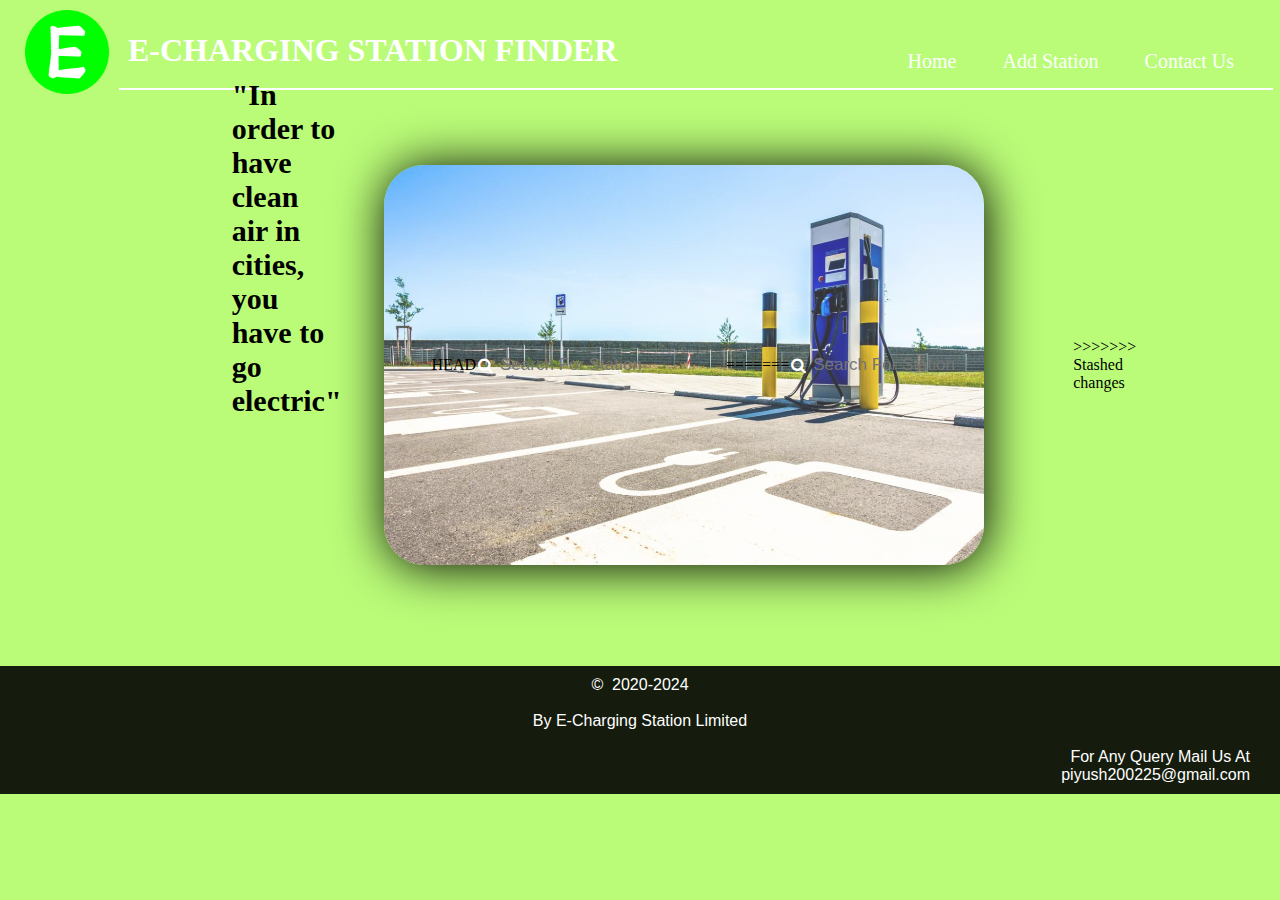
<file: index.html>
<!DOCTYPE html>
<html lang="en">

<head>
  <meta charset="UTF-8">
  <meta http-equiv="X-UA-Compatible" content="IE=edge">
  <meta name="viewport" content="width=device-width, initial-scale=1.0">
  <link rel="stylesheet" type="text/css" href="css/style.css" />
  <link rel="shortcut icon" href="favicon.ico" type="image/x-icon">
  <link rel="stylesheet" href="https://cdnjs.cloudflare.com/ajax/libs/font-awesome/5.15.2/css/all.min.css" />
  <link rel="stylesheet" href="https://stackpath.bootstrapcdn.com/font-awesome/4.7.0/css/font-awesome.min.css">
  <title>E-Charging:Locate E-Station Near You</title>
  <script>
    function showPosition() {
        if(navigator.geolocation) {
            navigator.geolocation.getCurrentPosition(function(position) {
                var positionInfo = "Your current position is (" + "Latitude: " + position.coords.latitude + ", " + "Longitude: " + position.coords.longitude + ")";
                document.getElementById("result").innerHTML = positionInfo;
            });
        } else {
            alert("Sorry, your browser does not support HTML5 geolocation.");
        }
    }
</script>
</head>

<body style="background-color: rgb(186, 252, 120);">

  <header id="header1">

      <img src="android-chrome-512x512.png" id="img1">
      <h1 id="h12">E-CHARGING STATION FINDER</h1>
      <ul id="ul1">
        <li><a href="index.html" class="a1">Home</a></li>
        <li><a href="addstation.html" class="a1">Add Station</a></li>
        <li><a href="contactus.html" class="a1">Contact Us</a></li>
      </ul>
      <hr width="90%" color="white">
  </header>
  <main id="id1"><div id="div2">
    <h3 id="h4">"In order to have clean air in cities, <br>you have to go electric"</h3>
    <div id="div1"></div> HEAD
     <a href="#" id="a2"> <i class="fa fa-search" aria-hidden="true" id="i12" onclick="showPosition();"></i></a>
      <input type="search" placeholder="Search For Station" id="search1">
=======
     <a href="#" id="a2"> <i class="fa fa-search" aria-hidden="true" id="i12"></i></a>
      <input type="search" placeholder="Search For Station" id="search1" style="display: inline; height: 30px;">
      <button type="submit" class="fas fa-map-marked-alt" onclick="showPosition();" style="border: none; background-color: transparent ; font-size: larger; color: rgb(255, 255, 255); position: relative; top: -26px; left: 510px;"></button>
      <div id="result">
        <!--Position information will be inserted here-->
    </div>
    
>>>>>>> Stashed changes
    </div></div>
  </main>
  <div id="div12">
  <footer id="footer1">
   <p id="p1"> &copy; &nbsp;2020-2024</p><br>
    <p id="p2">By E-Charging Station Limited</p><br>
    <p id="p3">For Any Query Mail Us At<br>
      <a href="#" id="a13">piyush200225@gmail.com</a></p>
  </footer></div>
</body>

</html>
</file>
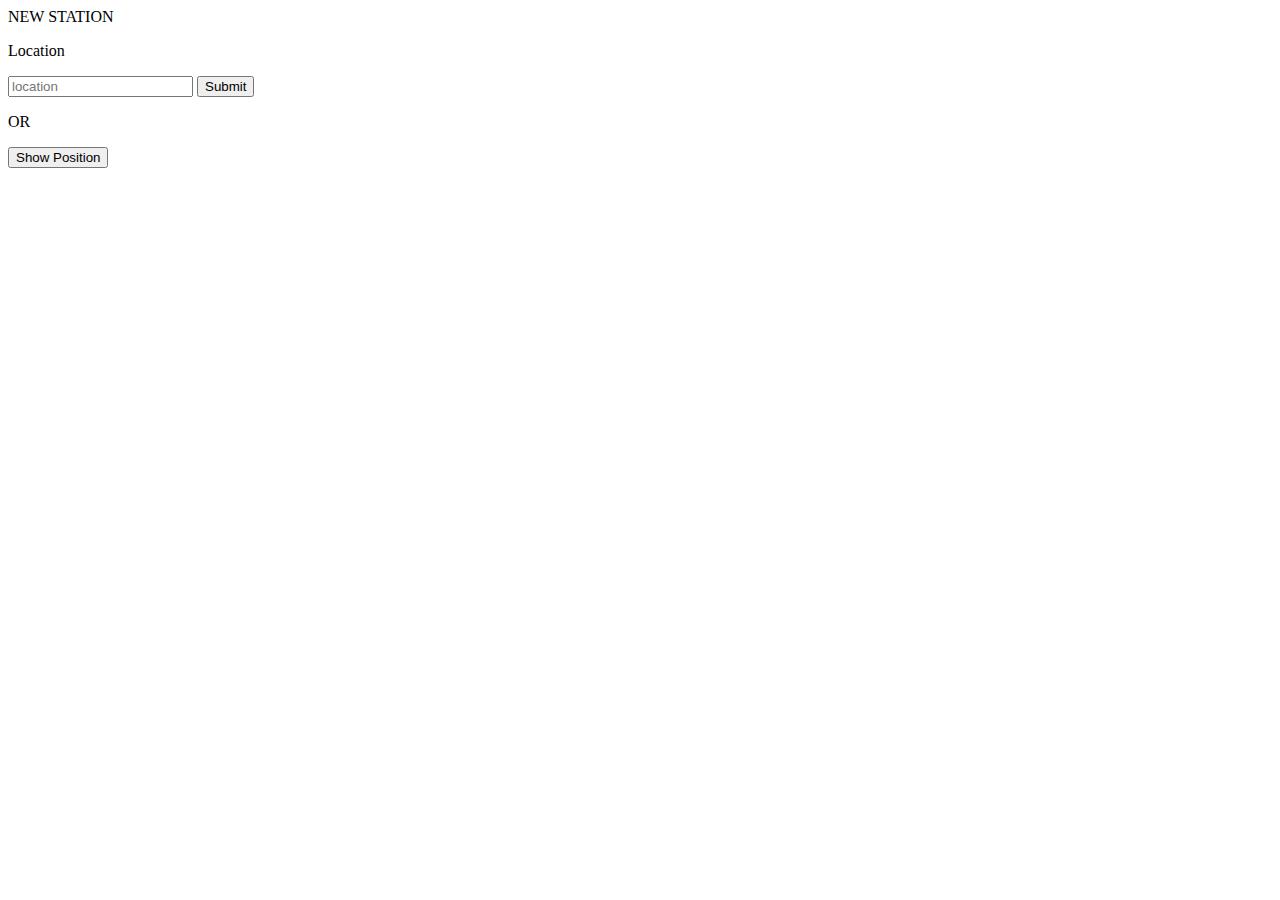
<file: addstation.html>
<!DOCTYPE html>
<html lang="en">
<head>
    <meta charset="UTF-8">
    <meta http-equiv="X-UA-Compatible" content="IE=edge">
    <meta name="viewport" content="width=device-width, initial-scale=1.0">
    <title>Document</title>
    <script>
        function showPosition() {
            if(navigator.geolocation) {
                navigator.geolocation.getCurrentPosition(function(position) {
                    var positionInfo = "Your current position is (" + "Latitude: " + position.coords.latitude + ", " + "Longitude: " + position.coords.longitude + ")";
                    document.getElementById("result").innerHTML = positionInfo;
                });
            } else {
                alert("Sorry, your browser does not support HTML5 geolocation.");
            }
        }
    </script>
</head>
<body>
    <header>NEW STATION</header>
    <main>
        <p>Location</p>
        <input placeholder="location" type="text">
        <button type="submit">Submit</button>
        <p>OR</p>
        <div id="result">
            <!--Position information will be inserted here-->
        </div>
        <button type="button" onclick="showPosition();">Show Position</button>
        
    </main>
    
</body>
</html>
</file>
<file: css/style.css>
*{
    margin: 0px;
    
   
}


.a1{
    text-decoration:none;
}
#ul1{
    float:right;
    list-style-type: none;
    padding: 15px;
    margin-top: 35px;
    margin-right: 10px;   

}
#ul1 li a:hover{
    background-color: rgb(253, 255, 255); 
    color:rgb(130, 255, 172); 
    
}
#ul1 li{
    display:inline-block;
}
#ul1 li a{
    
    padding: 5px 20px;
    border: 1px solid transparent;
   transition: 0.6s ease;
   color:rgb(253, 255, 255);
   font-size: 20px;
}

#img1{
    float:left;
    margin:10px;
    margin-left: 25px;
    height:84px;
}

#search1 {
    width: 500px;   
    outline: none;
    border:none;
    font-size: 17px;
    padding: 5px;
    background: transparent;
    color:#fff;
}
#i12{
    padding: 2px;
    color: #fff;

}
#div2 #div1{
position: absolute;
background-color:rgba(8, 5, 5, 0.61);
margin-top: 40%;
margin-left: 25px;
margin-right: 25px;
height:30px;
border-radius: 25px;
}
#h12{
    position: absolute;
    margin-left: 10%;
    margin-top: 32px;
    color:rgb(255, 255, 255)
}
#footer1{
   position: absolute;
    color: #fff;
    font-family: 'Langar';
    margin-left: 0px;
   
}
#div12 #footer1{
    background-color: rgba(0, 0, 0, 0.89);
    margin-top: 45%;
    height: max-content;
    width:100%;
}
#div12 #footer1 #p1{
    font-family: sans-serif;
    text-align: center;
    margin-top: 10px;
}
#div12 #footer1 #p2{
    font-family: sans-serif;
    text-align: center;
}
#div12 #footer1 #p3{
    text-align: right;
    font-family: sans-serif;
    margin: 0px 30px 10px 0px;
}
#div12 #footer1 #p3 #a13{
    text-decoration: none;
    color: #fff;
}
#div2{
    position: absolute;    
    width: 600px;
    height:400px;
    margin-left: 30%;
    margin-top: 15%;
    box-shadow: 2px 2px 50px #000;
    align-items: center;
    border-radius: 40px;
}
#div2{
    background-image:linear-gradient(rgba(255,255,255,0.2),rgba(255,255,255,0.2)),url(E-station.jpg);
    background-size: cover;
    background-position: center;
    display: flex;
    justify-content: center;
    margin-top: 75px;
    
}
#h4{
    font-size: 30px;
    margin-right:15%;
    margin-top: -39%;
    font-family: french script Mt;
}
#location{
    background-color: rgba(255, 255, 255, 0.11);
}
</file>
